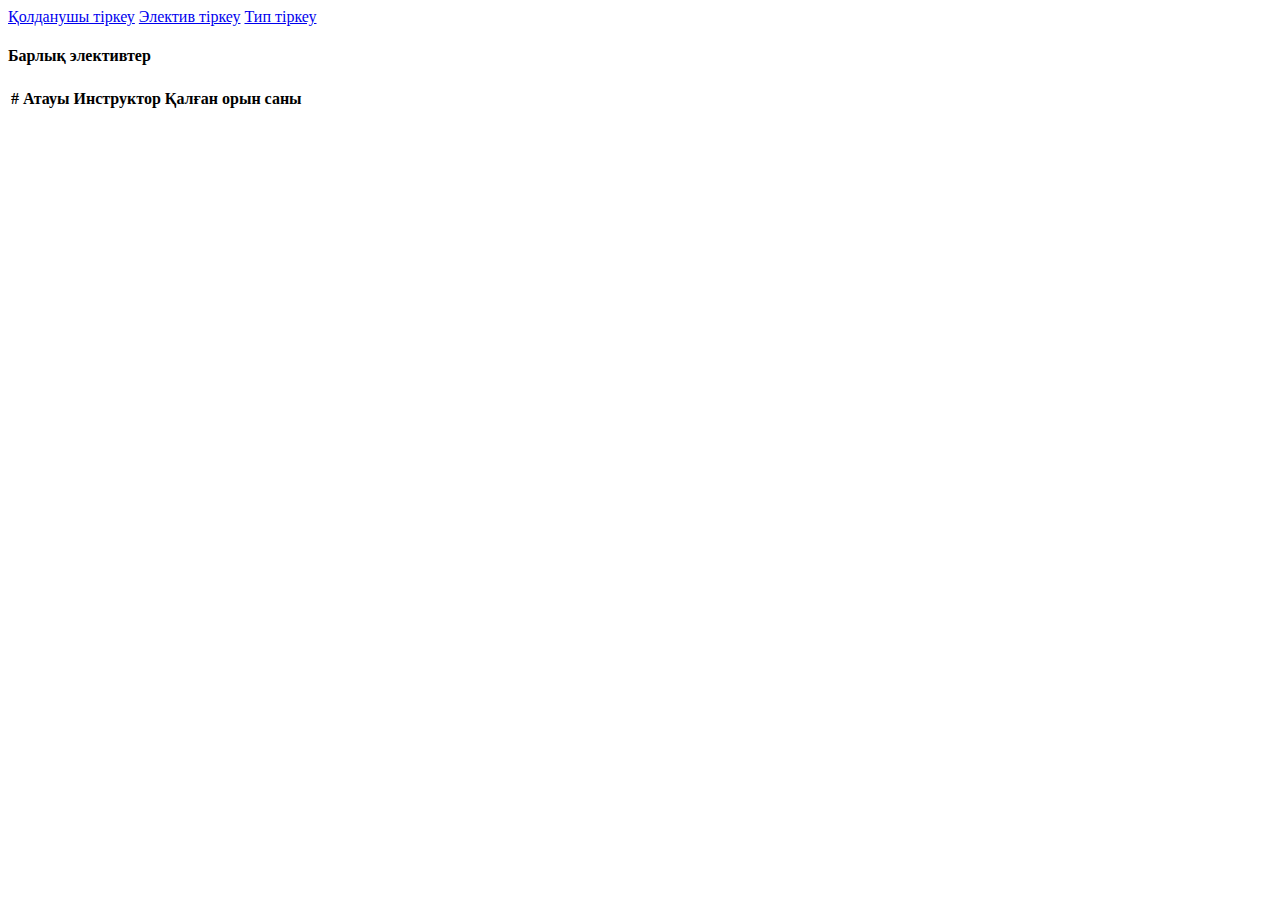
<file: src/main/resources/templates/adminProfile.html>
<!DOCTYPE html>
<html lang="en" xmlns:th="http://www.thymeleaf.org">
<head>
    <meta charset="UTF-8">
    <link th:insert="fragments/general.html :: bootstrapcss">
    <link th:insert="fragments/general.html :: bootstrapjs">
    <title>Әкімші беті</title>
</head>
<body>
<header th:insert="fragments/general.html :: header"></header>
<div class="container">
    <div class="row">
        <div class="col p-4">
            <div class="d-flex justify-content-around">
                <a href="/user/admin/register" class="btn btn-outline-primary">Қолданушы тіркеу</a>
                <a href="/user/admin/elective/register" class="btn btn-outline-primary">Электив тіркеу</a>
                <a href="/user/admin/type/register" class="btn btn-outline-primary">Тип тіркеу</a>
            </div>
        </div>
    </div>
    <div class="row">
        <div class="col">
            <h4 class="h4">Барлық элективтер</h4>

            <table class="table">
                <thead class="thead-dark">
                <tr>
                    <th scope="col">#</th>
                    <th scope="col">Атауы</th>
                    <th scope="col">Инструктор</th>
                    <th scope="col">Қалған орын саны</th>
                </tr>
                </thead>
                <tbody>
                <tr th:each="elective, i : ${electives}">
                    <th scope="row" th:text="${i.index + 1}"></th>
                    <td>
                        <a th:href="@{/elective/{id}(id=${elective.getId()})}" th:text="${elective.getType().getName()}"></a>
                    </td>
                    <td th:text="${elective.getInstructor().getFullName()}"></td>
                    <td th:text="${elective.getPupilLimit()}"></td>
                </tr>
                </tbody>
            </table>
        </div>
    </div>
</div>
</body>
</html>
</file>
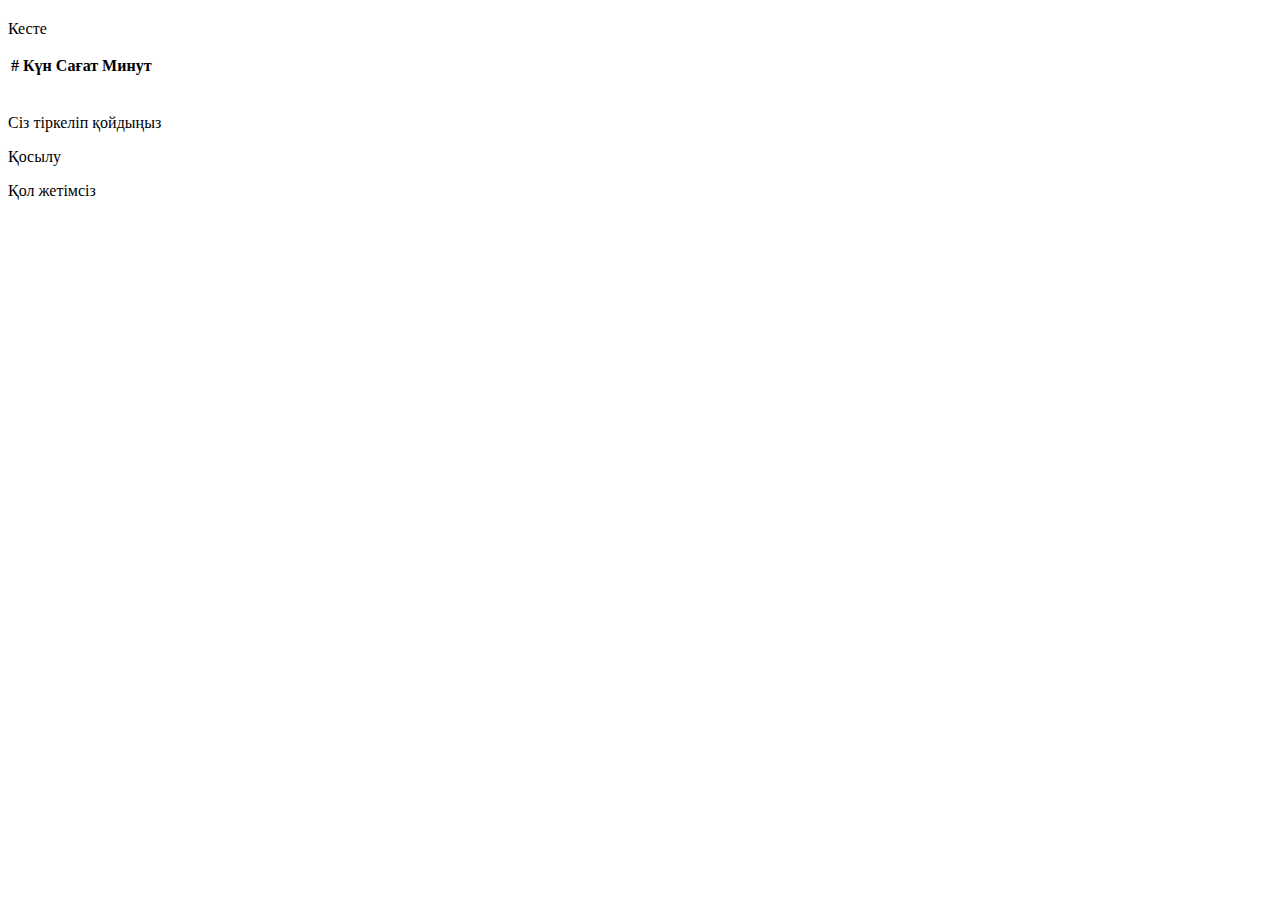
<file: src/main/resources/templates/electivePagePupil.html>
<!DOCTYPE html>
<html lang="en" xmlns:th="http://www.thymeleaf.org" >
<head>
    <meta charset="UTF-8">
    <title>Электив | Оқушы беті</title>
    <link th:insert="fragments/general.html :: bootstrapcss">
    <link th:insert="fragments/general.html :: bootstrapjs">
</head>
<body>
<header th:insert="fragments/general.html :: header"></header>
<div class="container">
    <div class="row">
        <div class="col">
            <h2 class="h2" th:text="${elective.getType().getName()} +' - '+ ${elective.getInstructor().getFullName()}"></h2>
            <p>Кесте</p>
            <table class="table">
                <thead>
                <tr>
                    <th scope="col">#</th>
                    <th scope="col">Күн</th>
                    <th scope="col">Сағат</th>
                    <th scope="col">Минут</th>
                </tr>
                </thead>
                <tbody>
                <tr th:each="schedule,i : ${elective.getSchedules()}">
                    <th scope="row" th:text="${i.index} + 1"></th>
                    <td><p th:text="${schedule.getDay()}"></td>
                    <td><p th:text="${schedule.getTime()} / 60 < 10 ? '0'+${schedule.getTime()} / 60 : ${schedule.getTime()} / 60"></td>
                    <td><p th:text="${schedule.getTime()} % 60 < 10 ? '0'+${schedule.getTime()} % 60 : ${schedule.getTime()} % 60"></td>
                </tr>
                </tbody>
            </table>
        </div>
    </div>
    <div class="row">
        <div class="col text-center">
            <p th:if="${elective.hasPupil(user)}">Сіз тіркеліп қойдыңыз</p>
            <a th:if="${elective.getPupilLimit() - elective.getPupils().size()} > 0 and ${elective.hasPupil(user)} == false"
               th:href="@{/elective/join/{id}(id=${elective.getId()})}">Қосылу</a>
            <p th:if="${elective.getPupilLimit() - elective.getPupils().size()} == 0 and ${elective.hasPupil(user)} == false">Қол жетімсіз</p>
        </div>
    </div>
</div>
</body>
</html>
</file>
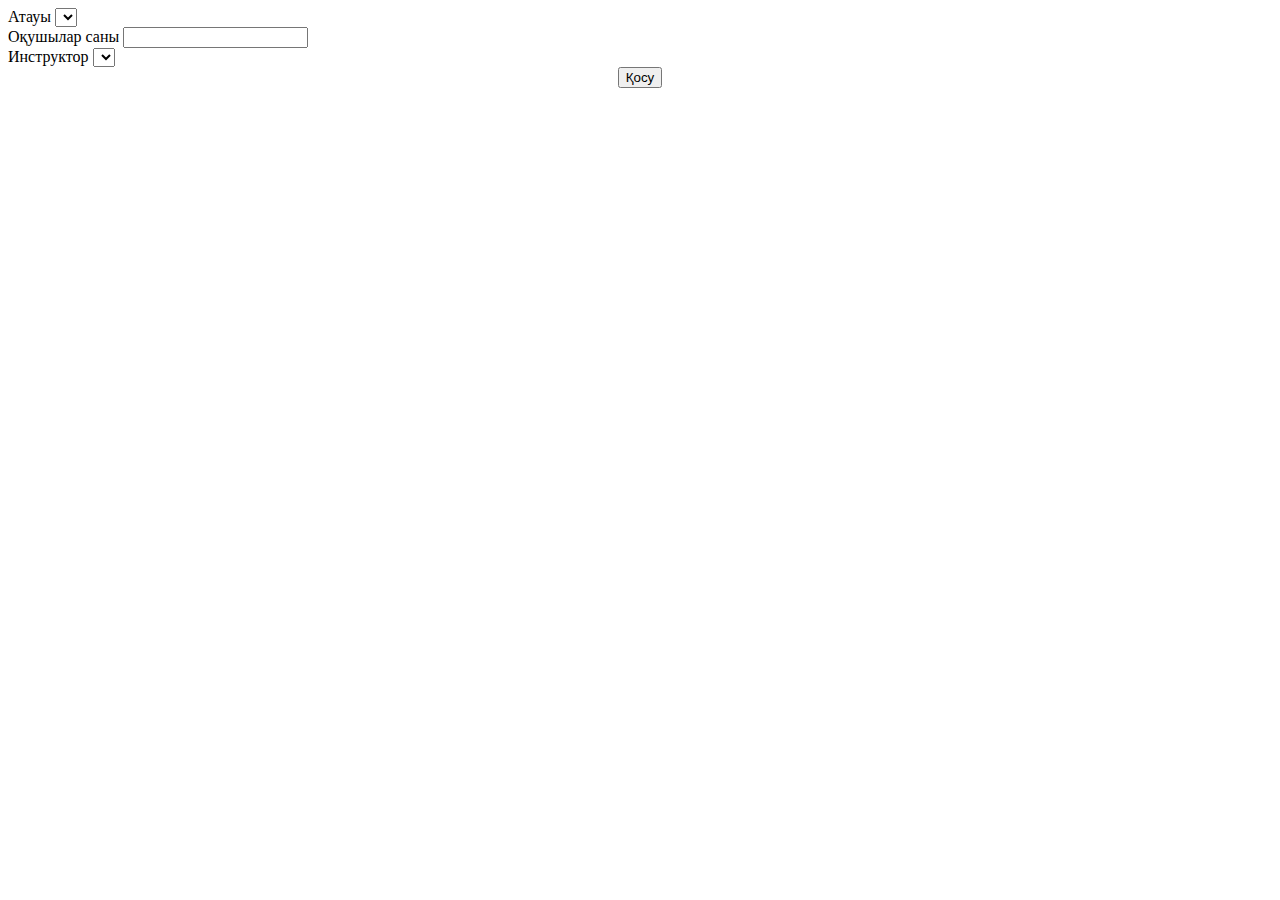
<file: src/main/resources/templates/electiveRegistration.html>
<!DOCTYPE html>
<html lang="en" xmlns:th="http://www.thymeleaf.org">
<head>
    <meta charset="UTF-8">
    <link th:insert="fragments/general.html :: bootstrapcss">
    <link th:insert="fragments/general.html :: bootstrapjs">
    <title>Электив | Тіркеу беті</title>
</head>
<body>
<header th:insert="fragments/general.html :: header"></header>
<div class="container">
    <div class="row">
        <div class="col-4 offset-4">
            <form th:action="@{/user/admin/elective/register}" th:method="POST" th:object="${elective}" class="mt-5">
                <div class="form-group my-2">
                    <label for="type" class="fs-5 my-2">Атауы</label>
                    <select class="form-control" id="type" th:field="*{type}">
                        <option th:value="${type.getId()}" th:each="type: ${types}" th:text="${type.getName()}"></option>
                    </select>
                </div>
                <div class="form-group my-2">
                    <label for="limit" class="fs-5 my-2">Оқушылар саны</label>
                    <input type="number" class="form-control" id="limit" th:field="*{pupilLimit}">
                </div>
                <div class="form-group my-2">
                    <label for="instructor" class="fs-5 my-2">Инструктор</label>
                    <select class="form-control" id="instructor" th:field="*{instructor}">
                        <option th:value="${instructor.getId()}" th:each="instructor: ${instructors}" th:text="${instructor.getFullName()}"></option>
                    </select>
                </div>
                <input type="hidden" name="_csrf" value="{{_csrf.token}}" />
                <center><button type="submit" class="btn btn-primary">Қосу</button></center>
            </form>
        </div>
    </div>
</div>
</body>
</html>
</file>
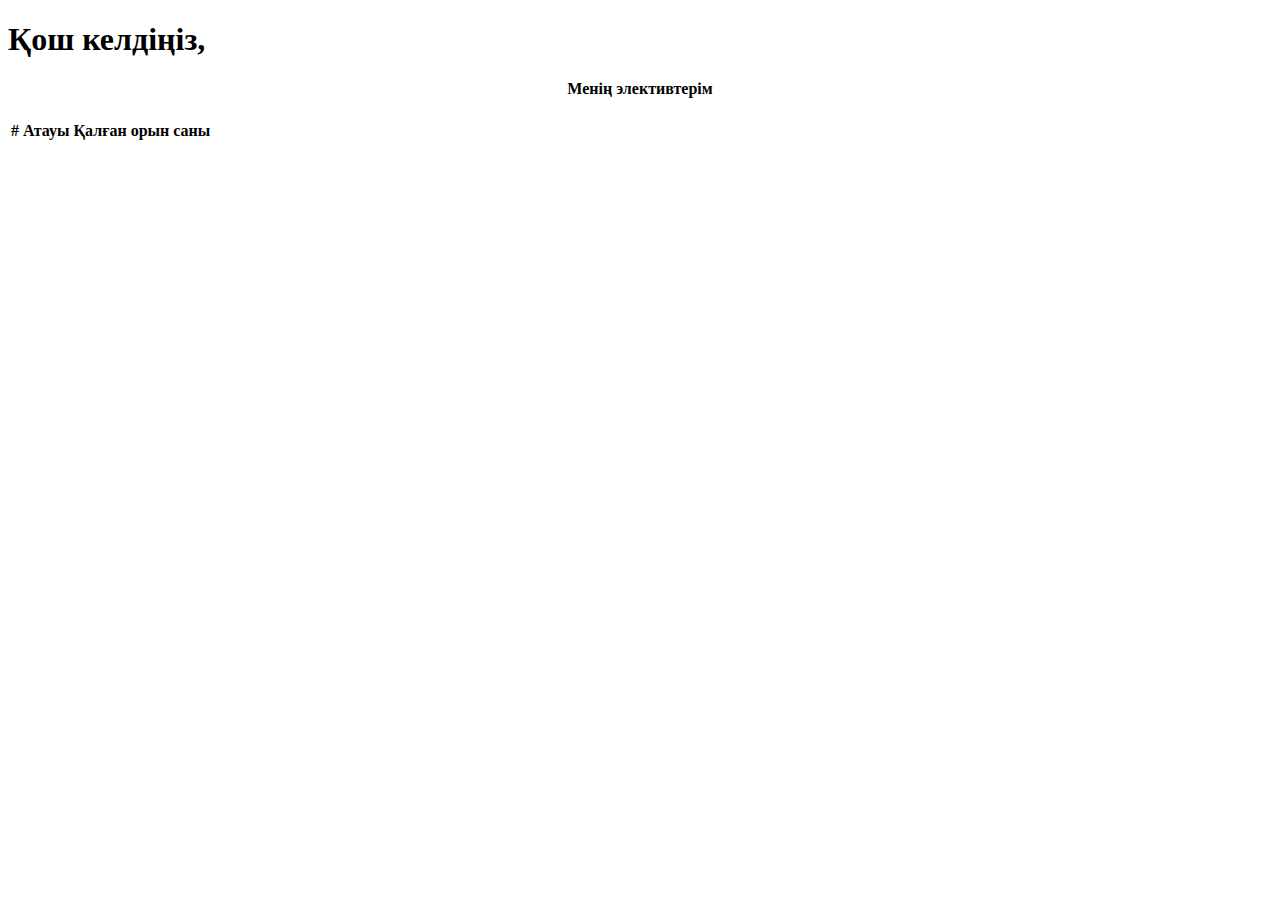
<file: src/main/resources/templates/instructorProfile.html>
<!DOCTYPE html>
<html lang="en" xmlns:th="http://www.thymeleaf.org" xmlns:sec="http://www.thymeleaf.org/extras/spring-security">
<head>
    <meta charset="UTF-8">
    <title>Инструктор | Жеке кабинет</title>
    <link th:insert="fragments/general.html :: bootstrapcss">
    <link th:insert="fragments/general.html :: bootstrapjs">
</head>
<body>
<header th:insert="fragments/general.html :: header"></header>
<div class="container">
    <h1 class="m-3">Қош келдіңіз, <span th:text="${user.getFullName()}"></span></h1>
    <div class="row mt-5">
        <div class="col">
            <center><h4 class="h4">Менің элективтерім</h4></center>

            <table class="table">
                <thead class="thead-dark">
                <tr>
                    <th scope="col">#</th>
                    <th scope="col">Атауы</th>
                    <th scope="col">Қалған орын саны</th>
                </tr>
                </thead>
                <tbody>
                <tr th:each="elective, i : ${electives}">
                    <th scope="row" th:text="${i.index + 1}"></th>
                    <td>
                        <a th:href="@{/elective/{id}(id=${elective.getId()})}" th:text="${elective.getType().getName()}"></a>
                    </td>
                    <td th:text="${elective.getPupilLimit()}"></td>
                </tr>
                </tbody>
            </table>
        </div>
    </div>
</div>
</body>
</html>
</file>
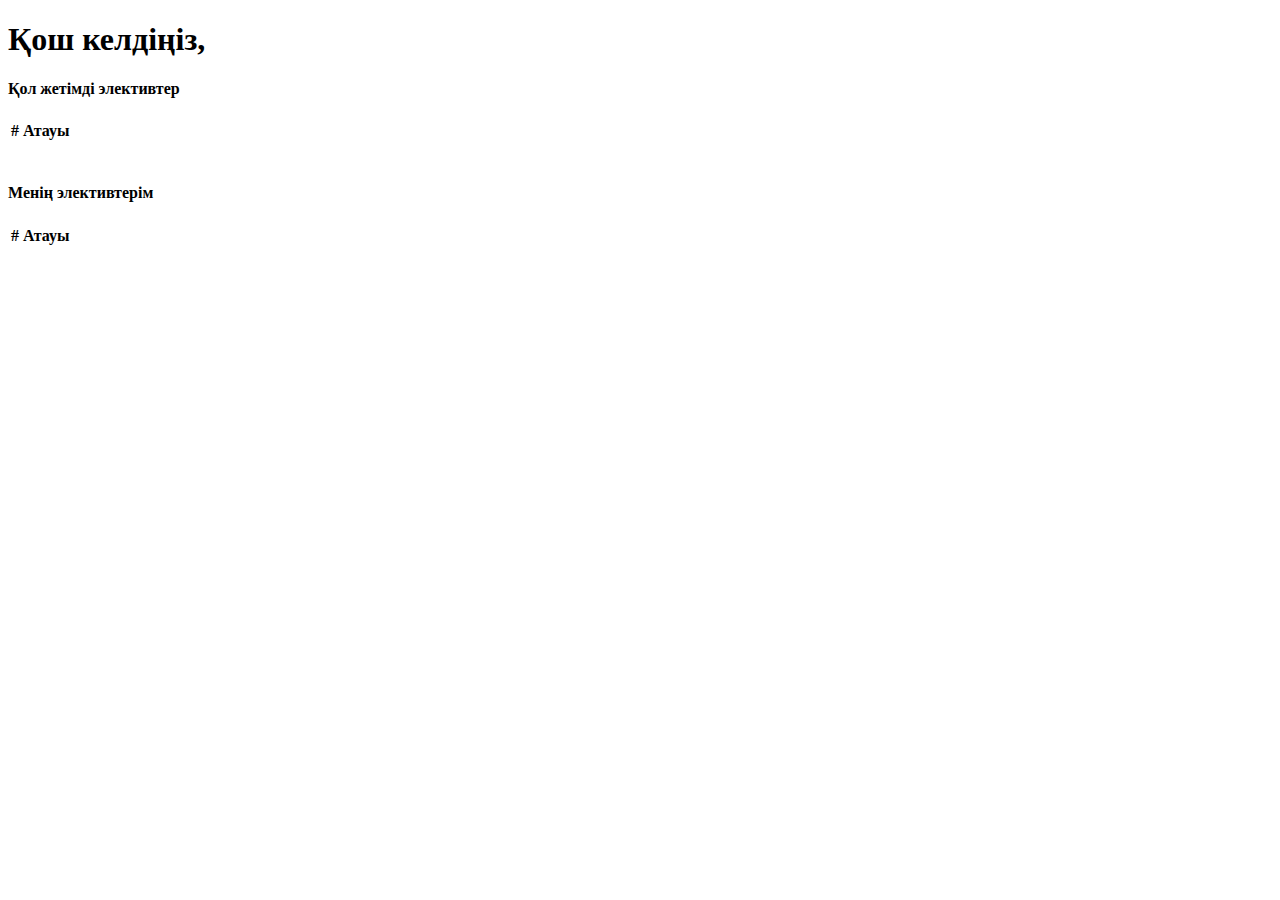
<file: src/main/resources/templates/pupilProfile.html>
<!DOCTYPE html>
<html lang="en" xmlns:th="http://www.thymeleaf.org" xmlns:sec="http://www.thymeleaf.org/extras/spring-security">
<head>
    <meta charset="UTF-8">
    <title>Оқушы  | жеке кабинет</title>
    <link th:insert="fragments/general.html :: bootstrapcss">
    <link th:insert="fragments/general.html :: bootstrapjs">
</head>
<body>
<header th:insert="fragments/general.html :: header"></header>
<div class="container">
    <h1 class="m-3">Қош келдіңіз, <span th:text="${user.getFullName()}"></span></h1>
    <div class="row mt-5">
        <div class="col text-center">
            <h4 class="h4">Қол жетімді элективтер</h4>
            <table class="table">
                <thead class="thead-dark">
                <tr>
                    <th scope="col">#</th>
                    <th scope="col">Атауы</th>
                </tr>
                </thead>
                <tbody>
                <tr th:each="elective, i : ${electives}">
                    <th scope="row" th:text="${i.index + 1}"></th>
                    <td>
                        <p th:if="${elective.hasPupil(user)}"
                           th:text="${elective.getType().getName()} +' - '+ ${elective.getInstructor().getFullName()}"></p>
                        <a th:if="${elective.hasPupil(user)} == false" th:href="@{/elective/page/{id}(id=${elective.getId()})}"
                           th:text="${elective.getType().getName()} +' - '+ ${elective.getInstructor().getFullName()}"></a>
                    </td>
                </tr>
                </tbody>
            </table>
        </div>
        <div class="col text-center">
            <h4 class="h4">Менің элективтерім</h4>
            <table class="table">
                <thead class="thead-dark">
                <tr>
                    <th scope="col">#</th>
                    <th scope="col">Атауы</th>
                </tr>
                </thead>
                <tbody>
                <tr th:each="elective, i : ${myElectives}">
                    <th scope="row" th:text="${i.index + 1}"></th>
                    <td>
                        <a th:href="@{/elective/page/{id}(id=${elective.getId()})}"
                           th:text="${elective.getType().getName()} +' - '+ ${elective.getInstructor().getFullName()}"></a>
                    </td>
                </tr>
                </tbody>
            </table>
        </div>
    </div>
</div>
</body>
</html>
</file>
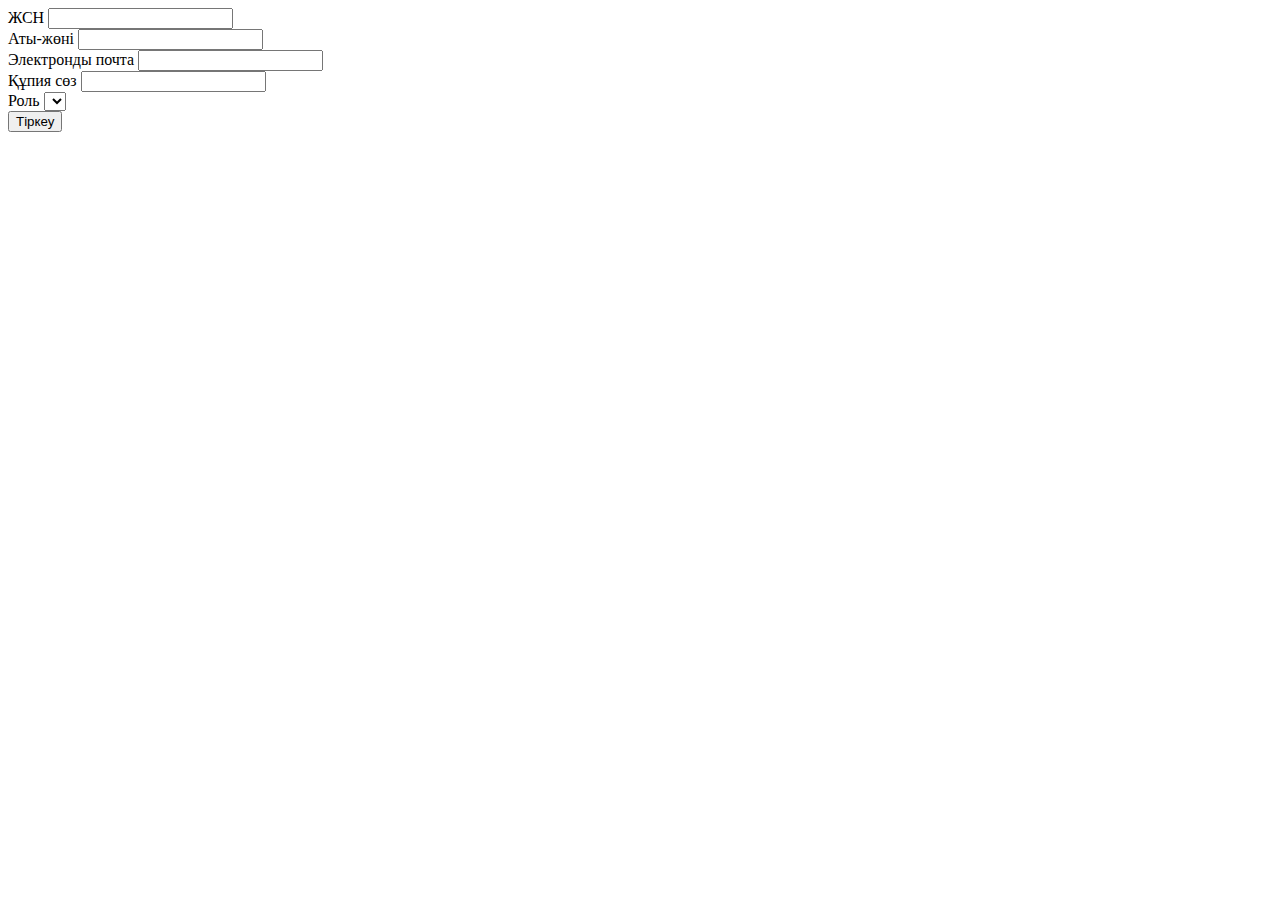
<file: src/main/resources/templates/registration.html>
<!DOCTYPE html>
<html lang="en" xmlns:th="http://www.thymeleaf.org">
<head>
  <link th:insert="fragments/general.html :: bootstrapcss">
  <meta charset="UTF-8">
  <title>Registration page</title>
</head>
<body>
<header th:insert="fragments/general.html :: header"></header>
<div class="container">
  <div class="row">
    <div class="col-4 offset-4">
      <form th:action="@{/user/admin/register}" th:method="POST" th:object="${user}" class="mt-5">
        <div class="form-group">
          <label for="iin">ЖСН</label>
          <input type="text" class="form-control" id="iin" th:field="*{iin}">
        </div>
        <div class="form-group">
          <label for="full_name">Аты-жөні</label>
          <input type="text" class="form-control" id="full_name" th:field="*{fullName}">
        </div>
        <div class="form-group">
          <label for="email">Электронды почта</label>
          <input type="email" class="form-control" id="email" th:field="*{email}">
        </div>
        <div class="form-group">
          <label for="password">Құпия сөз</label>
          <input type="password" class="form-control" id="password" th:field="*{password}">
        </div>
        <div class="form-group">
          <label for="role">Роль</label>
          <select class="form-control" id="role" th:field="*{role}">
            <option th:value="${role.getId()}" th:each="role: ${roles}" th:text="${role.getName().substring(5)}"></option>
          </select>
        </div>
        <input type="hidden" name="_csrf" value="{{_csrf.token}}" />
        <button type="submit" class="btn btn-primary">Тіркеу</button>
      </form>
    </div>
  </div>
</div>
</body>
</html>
</file>
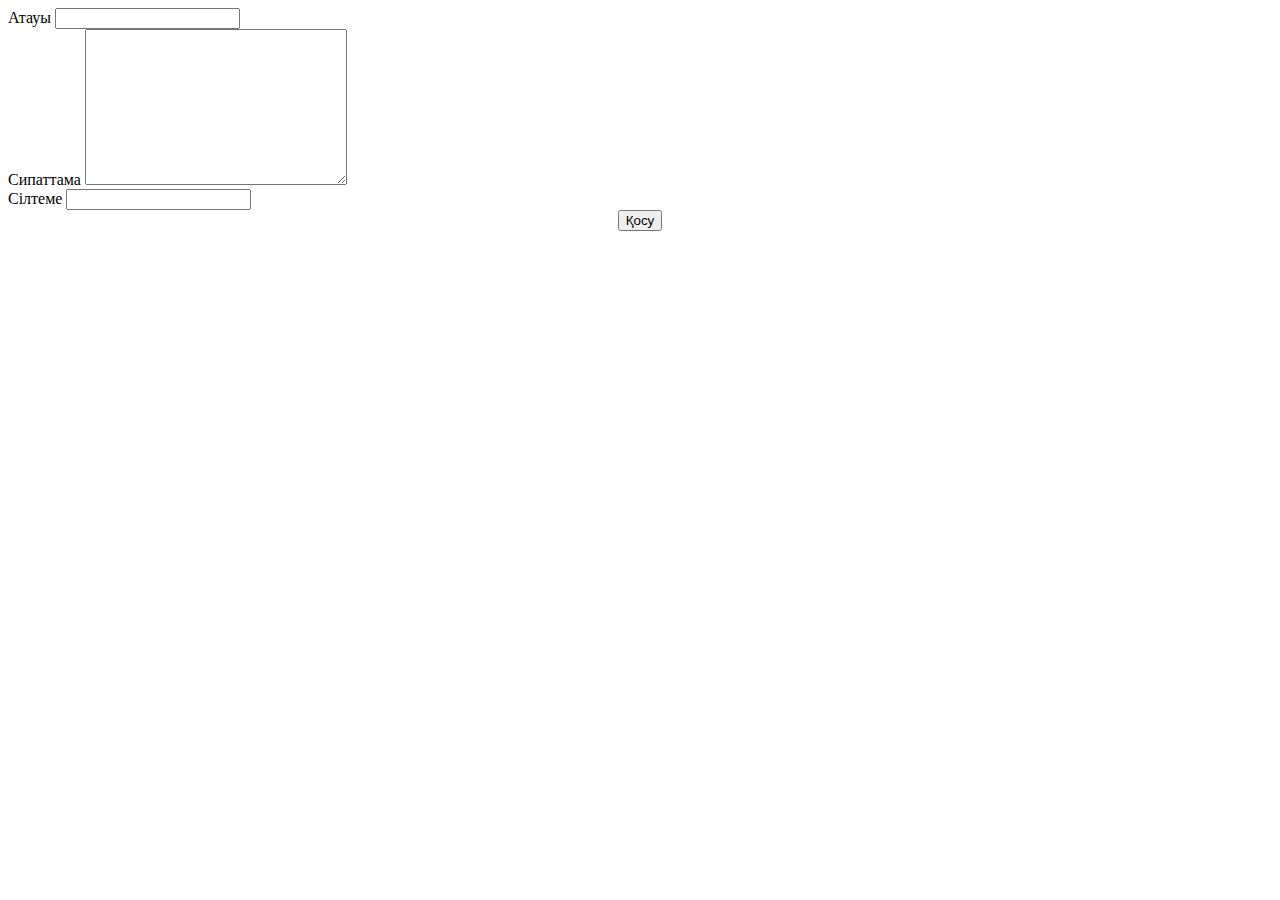
<file: src/main/resources/templates/typeRegistration.html>
<!DOCTYPE html>
<html lang="en" xmlns:th="http://www.thymeleaf.org">
<head>
  <meta charset="UTF-8">
  <link th:insert="fragments/general.html :: bootstrapcss">
  <link th:insert="fragments/general.html :: bootstrapjs">
  <title>Тип | Тіркеу беті</title>
</head>
<body>
<header th:insert="fragments/general.html :: header"></header>
<div class="container">
  <div class="row">
    <div class="col-4 offset-4">
      <form th:action="@{/user/admin/type/register}" th:method="POST" th:object="${type}" class="mt-5">
        <div class="form-group my-2">
          <label for="name" class="fs-5 my-2">Атауы</label>
          <input type="text" class="form-control" id="name" th:field="*{name}">
        </div>
        <div class="form-group my-2">
          <label for="description" class="fs-5 my-2">Сипаттама</label>
          <textarea style="max-height: 50vh; min-height: 10vh;" maxlength="1000" id="description" class="form-control" cols="30" rows="10" th:field="*{description}"></textarea>
        </div>
        <div class="form-group my-2">
          <label for="background_url" class="fs-5 my-2">Сілтеме</label>
          <input type="text" class="form-control" id="background_url" th:field="*{background_url}">
        </div>
        <input type="hidden" name="_csrf" value="{{_csrf.token}}" />
        <center><button type="submit" class="btn btn-primary">Қосу</button></center>
      </form>
    </div>
  </div>
</div>
</body>
</html>
</file>
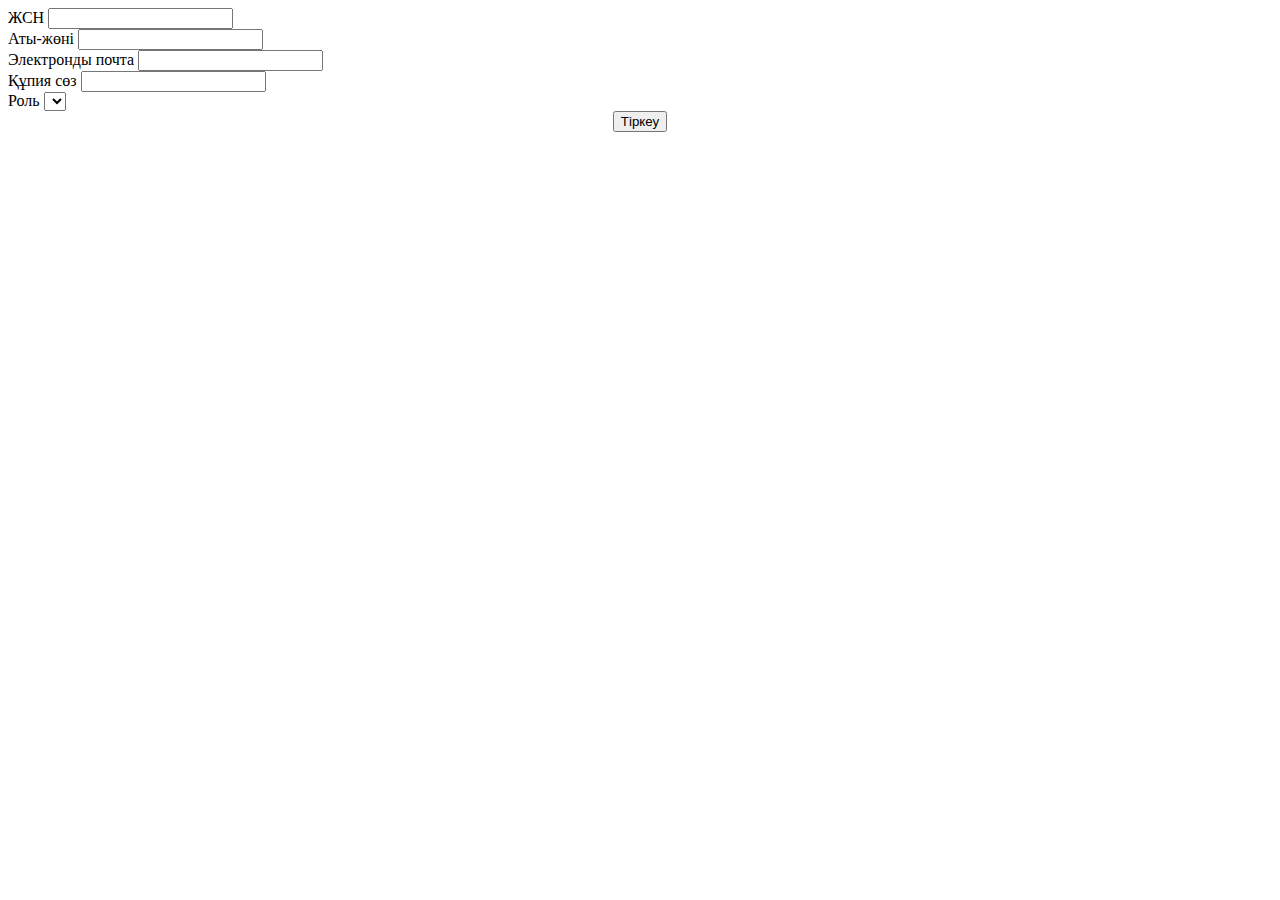
<file: src/main/resources/templates/userRegistration.html>
<!DOCTYPE html>
<html lang="en" xmlns:th="http://www.thymeleaf.org">
<head>
  <link th:insert="fragments/general.html :: bootstrapcss">
  <link th:insert="fragments/general.html :: bootstrapjs">
  <meta charset="UTF-8">
  <title>Қолданушы | Тіркеу беті</title>
</head>
<body>
<header th:insert="fragments/general.html :: header"></header>
<div class="container">
  <div class="row">
    <div class="col-4 offset-4">
      <form th:action="@{/user/admin/register}" th:method="POST" th:object="${user}" class="mt-5">
        <div class="form-group my-2">
          <label for="iin" class="fs-5 my-2">ЖСН</label>
          <input type="text" class="form-control" id="iin" th:field="*{iin}">
        </div>
        <div class="form-group my-2">
          <label for="full_name" class="fs-5 my-2">Аты-жөні</label>
          <input type="text" class="form-control" id="full_name" th:field="*{fullName}">
        </div>
        <div class="form-group my-2">
          <label for="email" class="fs-5 my-2">Электронды почта</label>
          <input type="email" class="form-control" id="email" th:field="*{email}">
        </div>
        <div class="form-group my-2">
          <label for="password" class="fs-5 my-2">Құпия сөз</label>
          <input type="password" class="form-control" id="password" th:field="*{password}">
        </div>
        <div class="form-group my-2">
          <label for="role" class="fs-5 my-2">Роль</label>
          <select class="form-control" id="role" th:field="*{role}">
            <option th:value="${role.getId()}" th:each="role: ${roles}" th:text="${role.getName().substring(5)}"></option>
          </select>
        </div>
        <input type="hidden" name="_csrf" value="{{_csrf.token}}" />
        <center><button type="submit" class="btn btn-primary">Тіркеу</button></center>
      </form>
    </div>
  </div>
</div>
</body>
</html>
</file>
